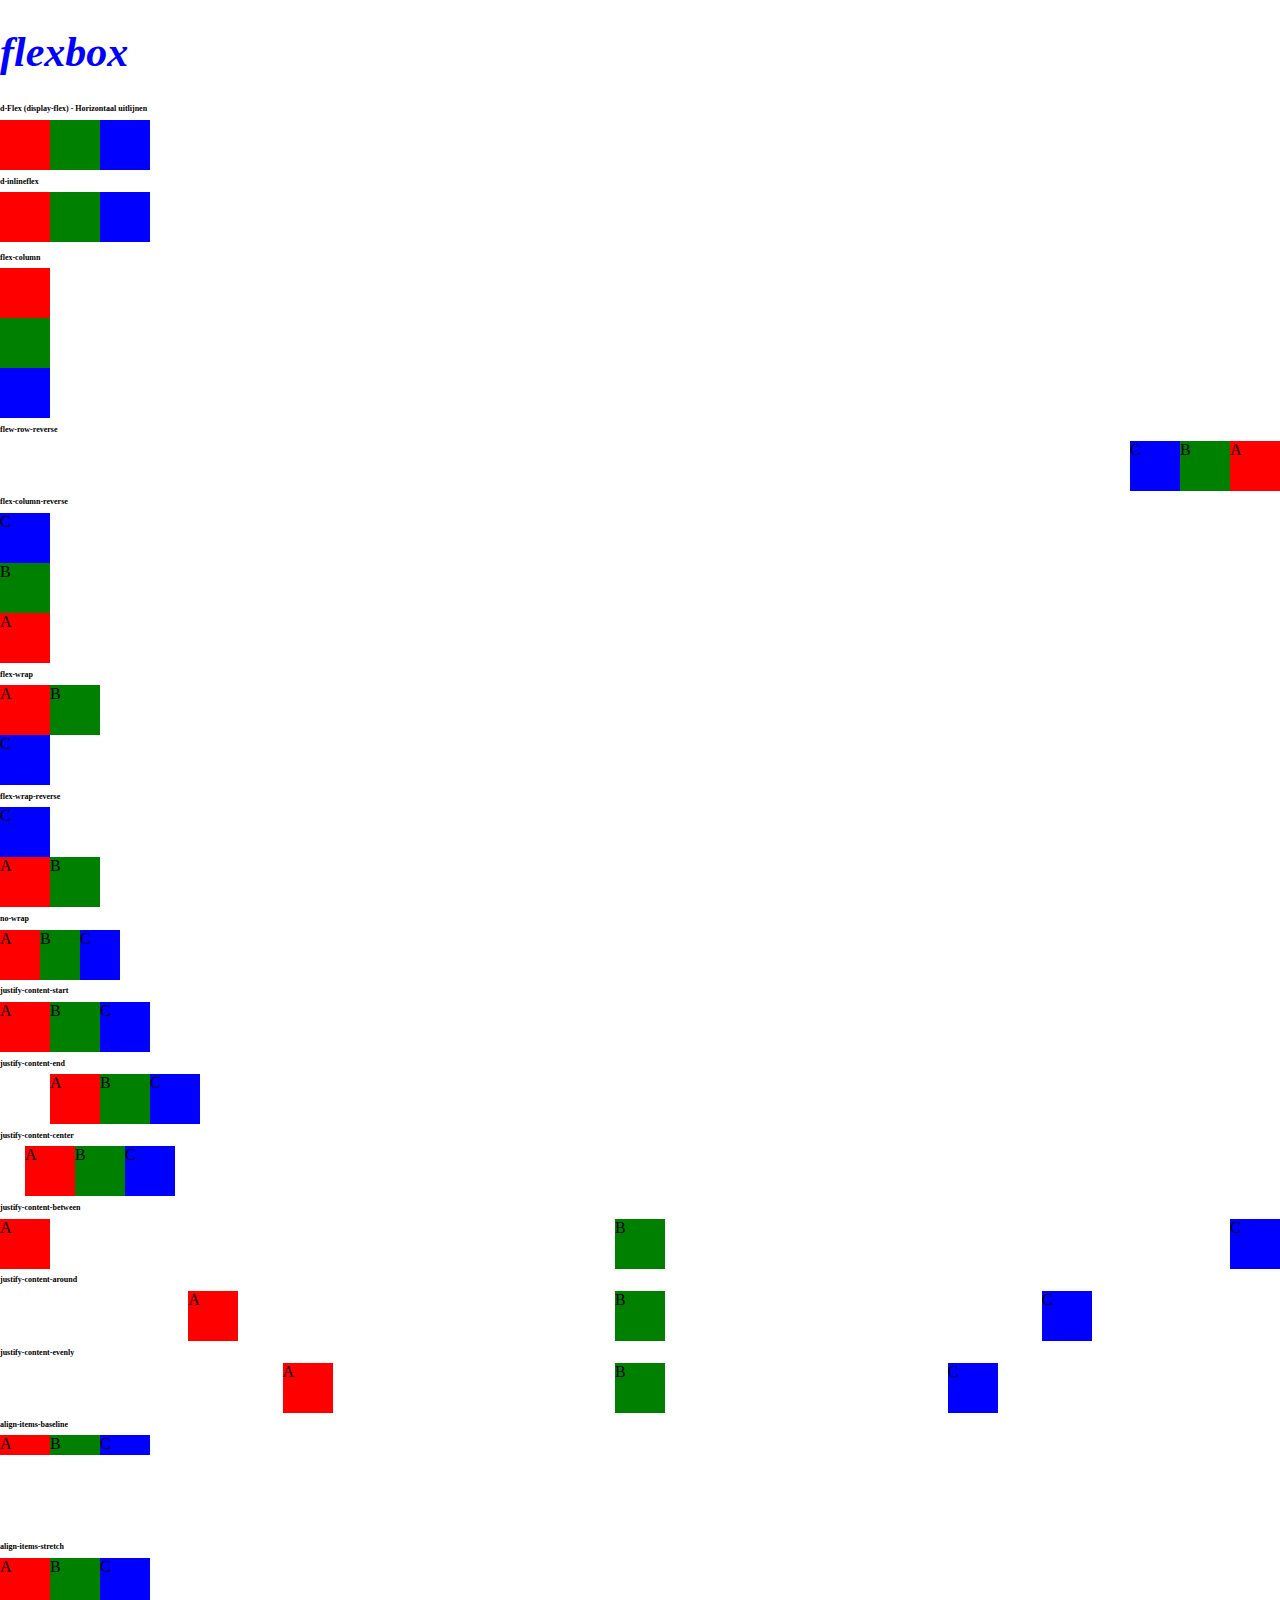
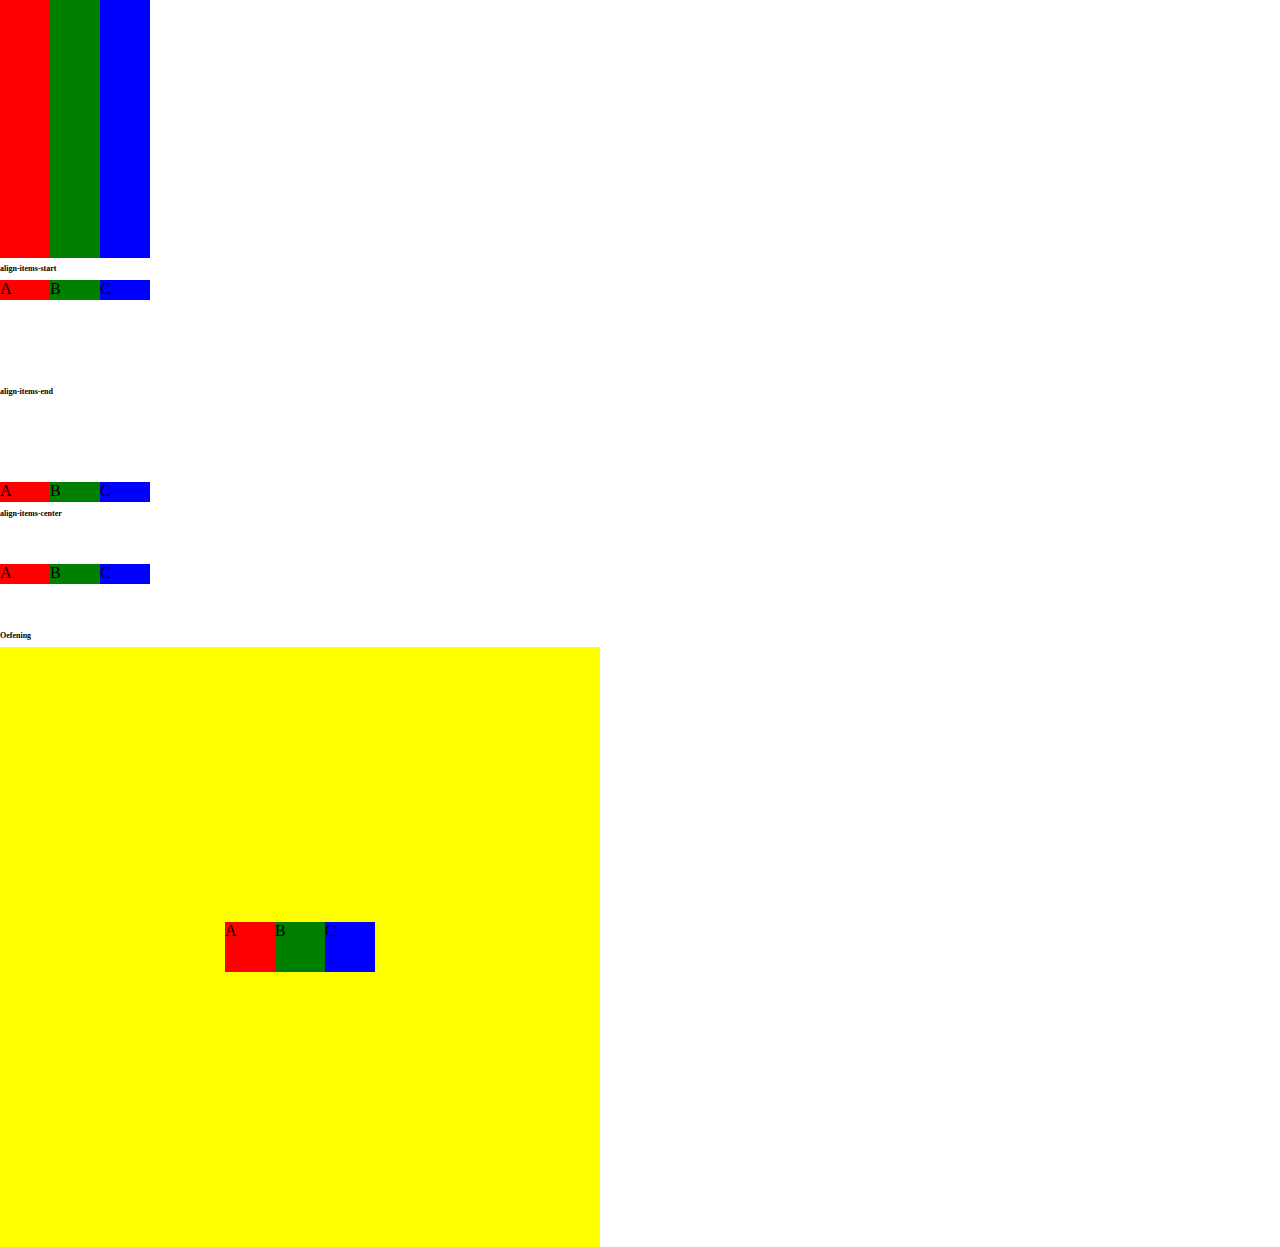
<file: Flexbox/index.html>
<!doctype html>
<html lang="en">
<head>
    <meta charset="UTF-8">
    <meta name="viewport"
          content="width=device-width, user-scalable=no, initial-scale=1.0, maximum-scale=1.0, minimum-scale=1.0">
    <meta http-equiv="X-UA-Compatible" content="ie=edge">
    <link rel="stylesheet" href="css/style.css">
    <title>flexbox</title>
</head>
<body>
    <main>
        <h1>flexbox</h1>
        <h2>d-Flex (display-flex) - Horizontaal uitlijnen</h2>
        <div class="d-flex">
            <div style="width: 50px;height: 50px;background:red;"></div>
            <div style="width: 50px;height: 50px;background:green;"></div>
            <div style="width: 50px;height: 50px;background:blue;"></div>
        </div>
        <h2>d-inlineflex</h2>
        <div class="d-inline-flex">
            <div style="width: 50px;height: 50px;background:red;"></div>
            <div style="width: 50px;height: 50px;background:green;"></div>
            <div style="width: 50px;height: 50px;background:blue;"></div>
        </div>
        <h2>flex-column</h2>
        <div class="d-flex flex-column">
            <div style="width: 50px;height: 50px;background:red;"></div>
            <div style="width: 50px;height: 50px;background:green;"></div>
            <div style="width: 50px;height: 50px;background:blue;"></div>
        </div>
        <h2>flew-row-reverse</h2>
        <div class="d-flex flex-row-reverse">
            <div style="width: 50px;height: 50px;background:red;">A</div>
            <div style="width: 50px;height: 50px;background:green;">B</div>
            <div style="width: 50px;height: 50px;background:blue;">C</div>
        </div>
        <h2>flex-column-reverse</h2>
        <div class="d-flex flex-column-reverse">
            <div style="width: 50px;height: 50px;background:red;">A</div>
            <div style="width: 50px;height: 50px;background:green;">B</div>
            <div style="width: 50px;height: 50px;background:blue;">C</div>
        </div>
        <h2>flex-wrap</h2>
        <div style="width: 120px;" class="d-flex flex-wrap">
            <div style="width: 50px;height: 50px;background:red;">A</div>
            <div style="width: 50px;height: 50px;background:green;">B</div>
            <div style="width: 50px;height: 50px;background:blue;">C</div>
        </div>
        <h2>flex-wrap-reverse</h2>
        <div style="width: 120px;" class="d-flex flex-wrap-reverse">
            <div style="width: 50px;height: 50px;background:red;">A</div>
            <div style="width: 50px;height: 50px;background:green;">B</div>
            <div style="width: 50px;height: 50px;background:blue;">C</div>
        </div>
        <h2>no-wrap</h2>
        <div style="width: 120px;" class="d-flex flex-nowrap">
            <div style="width: 50px;height: 50px;background:red;">A</div>
            <div style="width: 50px;height: 50px;background:green;">B</div>
            <div style="width: 50px;height: 50px;background:blue;">C</div>
        </div>
<!--        horizontaal (justify)-->
        <h2>justify-content-start</h2>
        <div style="width: 200px;" class="d-flex justify-content-start">
            <div style="width: 50px;height: 50px;background:red;">A</div>
            <div style="width: 50px;height: 50px;background:green;">B</div>
            <div style="width: 50px;height: 50px;background:blue;">C</div>
        </div>
        <h2>justify-content-end</h2>
        <div style="width: 200px;" class="d-flex justify-content-end">
            <div style="width: 50px;height: 50px;background:red;">A</div>
            <div style="width: 50px;height: 50px;background:green;">B</div>
            <div style="width: 50px;height: 50px;background:blue;">C</div>
        </div>
        <h2>justify-content-center</h2>
        <div style="width: 200px;" class="d-flex justify-content-center">
            <div style="width: 50px;height: 50px;background:red;">A</div>
            <div style="width: 50px;height: 50px;background:green;">B</div>
            <div style="width: 50px;height: 50px;background:blue;">C</div>
        </div>
        <h2>justify-content-between</h2>
        <div class="d-flex justify-content-between">
            <div style="width: 50px;height: 50px;background:red;">A</div>
            <div style="width: 50px;height: 50px;background:green;">B</div>
            <div style="width: 50px;height: 50px;background:blue;">C</div>
        </div>
        <h2>justify-content-around</h2>
        <div class="d-flex justify-content-around">
            <div style="width: 50px;height: 50px;background:red;">A</div>
            <div style="width: 50px;height: 50px;background:green;">B</div>
            <div style="width: 50px;height: 50px;background:blue;">C</div>
        </div>
        <h2>justify-content-evenly</h2>
        <div class="d-flex justify-content-evenly">
            <div style="width: 50px;height: 50px;background:red;">A</div>
            <div style="width: 50px;height: 50px;background:green;">B</div>
            <div style="width: 50px;height: 50px;background:blue;">C</div>
        </div>
<!--        verticaal (align)-->
        <h2>align-items-baseline</h2>
        <div class="d-flex align-items-baseline" style="height: 100px;">
            <div style="width: 50px;height: 20px;background:red;">A</div>
            <div style="width: 50px;height: 20px;background:green;">B</div>
            <div style="width: 50px;height: 20px;background:blue;">C</div>
        </div>
        <h2>align-items-stretch</h2>
        <div class="d-flex align-items-stretch" style="height: 300px;">
            <div style="width: 50px;background:red;">A</div>
            <div style="width: 50px;background:green;">B</div>
            <div style="width: 50px;background:blue;">C</div>
        </div>
        <h2>align-items-start</h2>
        <div class="d-flex align-items-start" style="height: 100px;">
            <div style="width: 50px;height: 20px;background:red;">A</div>
            <div style="width: 50px;height: 20px;background:green;">B</div>
            <div style="width: 50px;height: 20px;background:blue;">C</div>
        </div>
        <h2>align-items-end</h2>
        <div class="d-flex align-items-end" style="height: 100px;">
            <div style="width: 50px;height: 20px;background:red;">A</div>
            <div style="width: 50px;height: 20px;background:green;">B</div>
            <div style="width: 50px;height: 20px;background:blue;">C</div>
        </div>
        <h2>align-items-center</h2>
        <div class="d-flex align-items-center" style="height: 100px;">
            <div style="width: 50px;height: 20px;background:red;">A</div>
            <div style="width: 50px;height: 20px;background:green;">B</div>
            <div style="width: 50px;height: 20px;background:blue;">C</div>
        </div>
<!--        OEFENING-->
        <h2>Oefening</h2>
        <div class="d-flex justify-content-center align-items-center" style="width: 600px;height: 600px;background: yellow;">
            <div style="width: 50px;height: 50px;background:red;">A</div>
            <div style="width: 50px;height: 50px;background:green;">B</div>
            <div style="width: 50px;height: 50px;background:blue;">C</div>
        </div>
    </main>
</body>
</html>
</file>
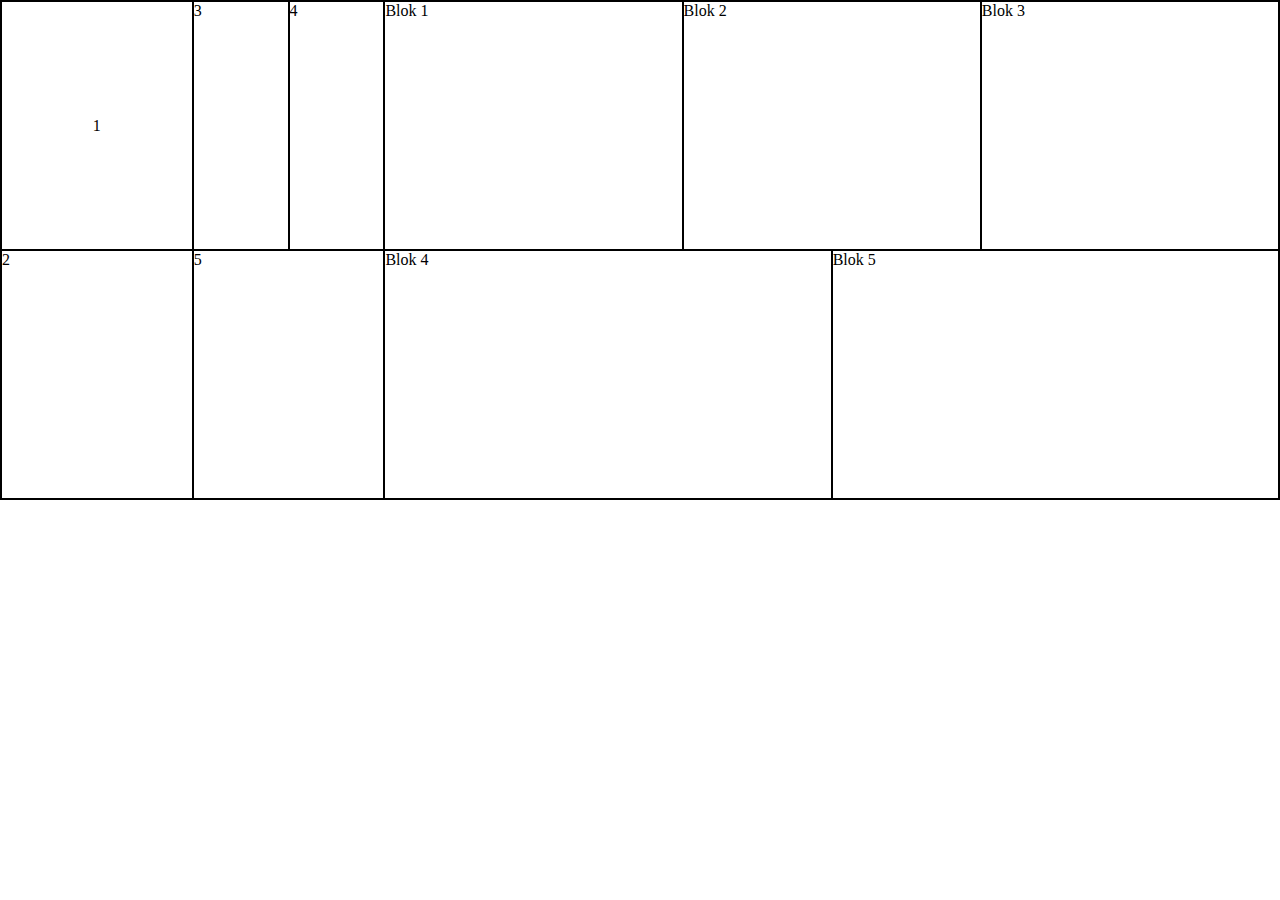
<file: Oefening 1/index.html>
<!doctype html>
<html lang="nl">
<head>
    <meta charset="UTF-8">
    <meta name="viewport"
          content="width=device-width, user-scalable=no, initial-scale=1.0, maximum-scale=1.0, minimum-scale=1.0">
    <meta http-equiv="X-UA-Compatible" content="ie=edge">
    <meta name="author" content="Kirano De Meester">
    <meta name="keywords" content="Oefening_1">
    <meta name="description" content="Oefening_1 uit paint">
    <link rel="stylesheet" href="css/style.css">
    <title>Oefening_1</title>
</head>
<body>
    <main>
        <section class="d-flex" style="border:1px solid black; height: 500px; width: 100%">
            <section class="d-flex" style="width: 30%">
                <div class="d-flex flex-column" style="width: 50%">
                    <div class="flex-grow-1 d-flex justify-content-center align-items-center" style="border:1px solid black;">1</div>
                    <div class="flex-grow-1" style="border:1px solid black;">2</div>
                </div>
                <div class="d-flex flex-column" style="width: 50%">
                    <div class="d-flex flex-grow-1">
                        <div class="flex-grow-1" style="border:1px solid black">3</div>
                        <div class="flex-grow-1" style="border:1px solid black">4</div>
                    </div>
                    <div class="d-flex flex-grow-1">
                        <div class="flex-grow-1" style="border:1px solid black">5</div>
                    </div>
                </div>
            </section>
            <section class="d-flex flex-column" style="width:70%;">

                <!-- Rij met 3 kolommen -->
                <div class="d-flex flex-grow-1">
                    <div class="flex-grow-1" style="border:1px solid #000">Blok 1</div>
                    <div class="flex-grow-1" style="border:1px solid #000;">Blok 2</div>
                    <div class="flex-grow-1" style="border:1px solid #000;">Blok 3</div>
                </div>

                <!-- Rij met 2 kolommen -->
                <div class="d-flex flex-grow-1">
                    <div class="flex-grow-1" style="border:1px solid #000;">Blok 4</div>
                    <div class="flex-grow-1" style="border:1px solid #000;">Blok 5</div>
                </div>
            </section>
        </section>
    </main>
</body>
</html>
</file>
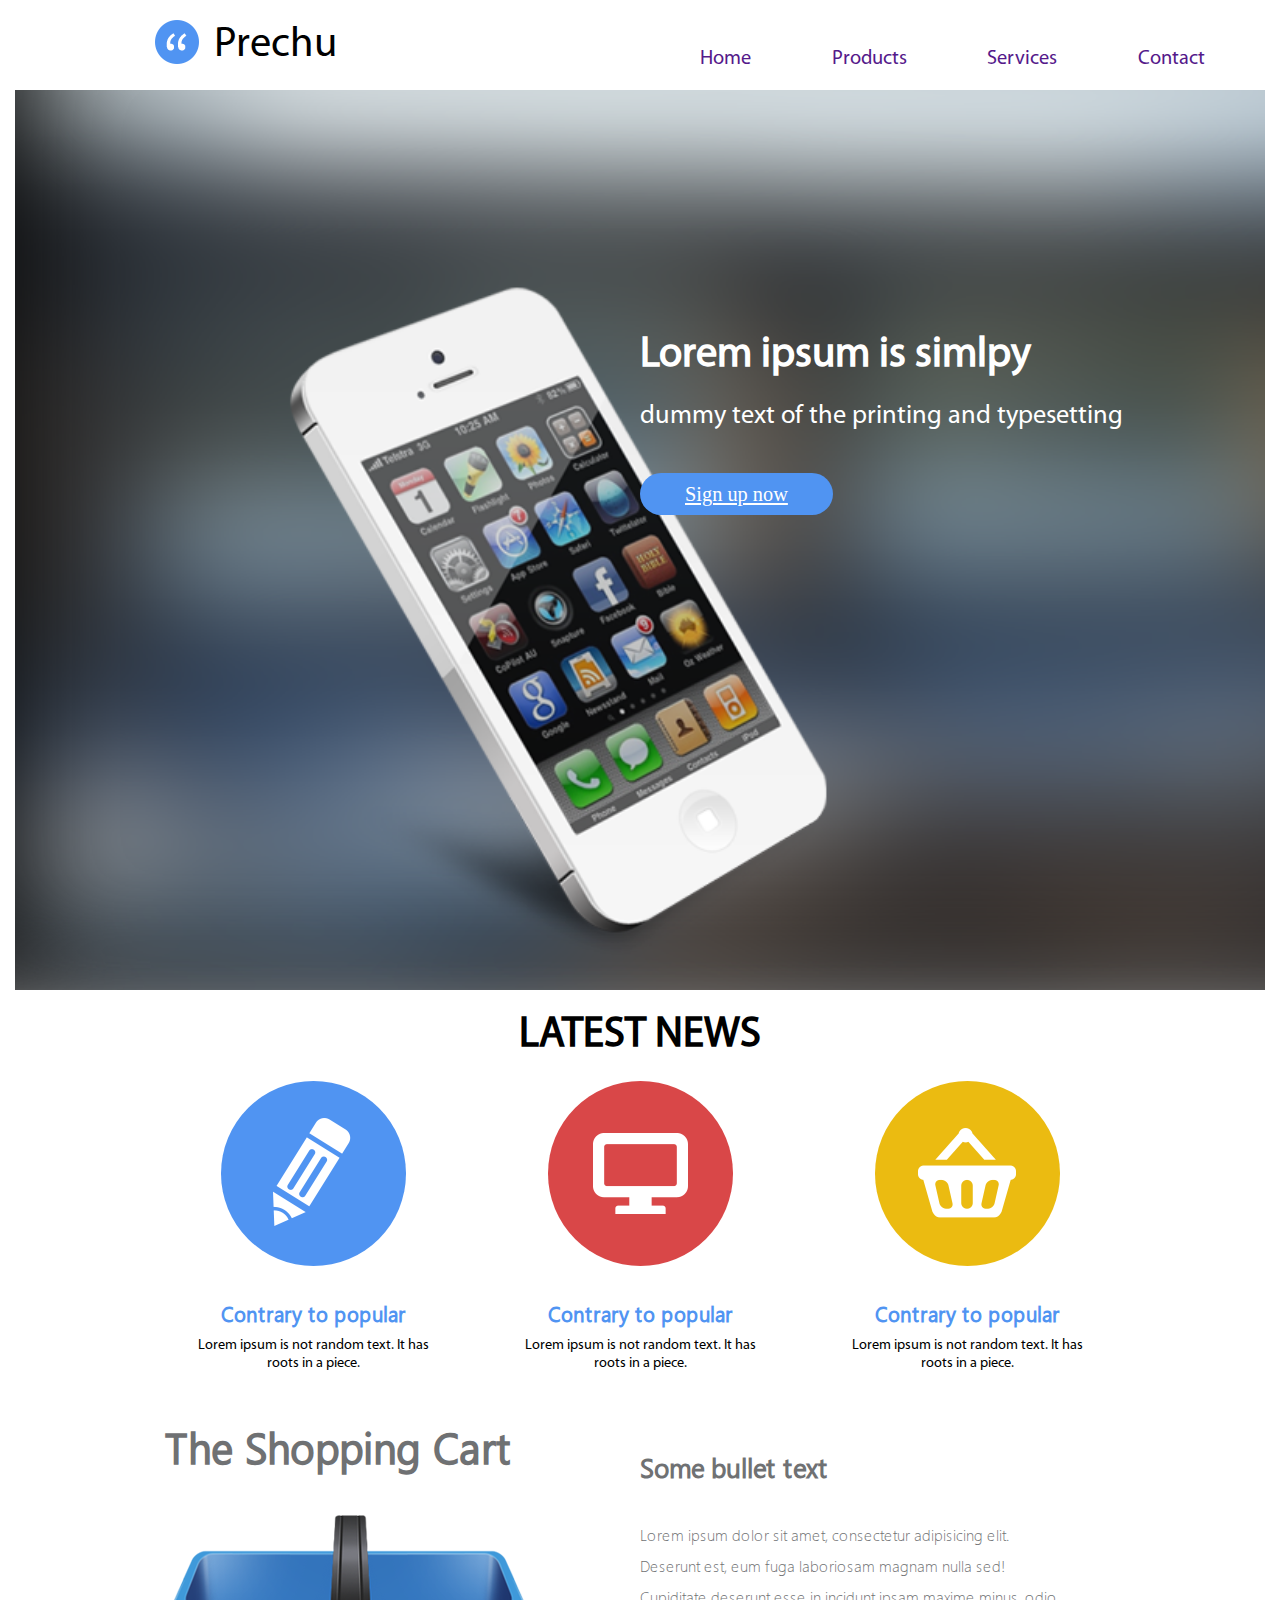
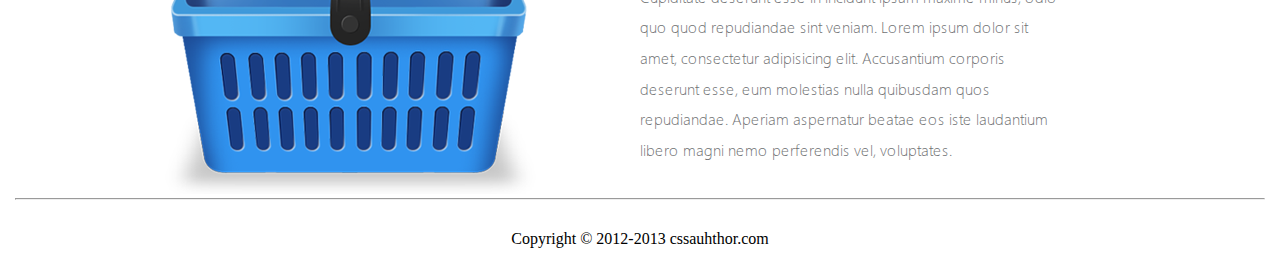
<file: Preshu/index.html>
<!doctype html>
<html lang="nl">
<head>
    <meta charset="UTF-8">
    <meta content="width=device-width, user-scalable=no, initial-scale=1.0, maximum-scale=1.0, minimum-scale=1.0"
          name="viewport">
    <meta content="ie=edge" http-equiv="X-UA-Compatible">
    <meta content="Tom Vanhoutte" name="author">
    <title>Prechu</title>
    <link href="https://unpkg.com/aos@2.3.1/dist/aos.css" rel="stylesheet">
    <link href="css/style.css" rel="stylesheet">

</head>
<body>
<header class="d-flex">
    <div class="d-flex w-50" id="brand">
        <img alt="logo prechu" src="images/logo.png"
             style="width:44px; height:44px;margin-left:140px;margin-right:15px;">
        <p class="f-mp fs-1">Prechu</p>
    </div>
    <nav class="w-50 d-flex align-items-end">
        <ul class="d-flex justify-content-evenly w-100 f-mp fs-2 list-style-none">
            <li><a class="text-decoration-none" href="" target="_blank">Home</a></li>
            <li><a class="text-decoration-none" href="" target="_blank">Products</a></li>
            <li><a class="text-decoration-none" href="" target="_blank">Services</a></li>
            <li><a class="text-decoration-none" href="" target="_blank">Contact</a></li>
        </ul>
    </nav>
</header>
<main>
    <section id="hero" class="w-100 d-flex justify-content-end">
        <div class="w-50" style="padding-bottom: 240px;padding-top: 240px">
            <h1 class="fs-1 f-mp cwhite fs-1">Lorem ipsum is simlpy</h1>
            <p class="f-mp fs-3 cwhite fs-4" style="padding-top: 20px;padding-bottom: 50px">dummy text of the printing and typesetting</p>
            <a href="" target="_blank" class="bgblue cwhite fs-2" style="padding: 10px 45px; border-radius: 24px">Sign up now</a>
        </div>
    </section>
    <section class="d-flex flex-column" id="latestnews" style="margin-top:10px; margin-bottom:45px;">
        <h2 class="f-mp fs-1 text-center" style="margin:10px 0px;">LATEST NEWS</h2>
        <div class="d-flex justify-content-center" style="margin-top:10px;">
            <article class="text-center">
                <img alt="potlood" class="bgblue" src="images/pencil.png" style="border-radius:50%;">
                <h3 class="fs-2 f-sw cblue" style="padding-top:30px;padding-bottom:10px;">Contrary to popular</h3>
                <p class="fs-3 f-mp w-75 mx-auto">Lorem ipsum is not random text. It has roots in a piece.</p>
            </article>
            <article class="text-center">
                <img alt="pc" src="images/pc.png" style="background:#d94748;border-radius:50%;">
                <h3 class="fs-2 f-sw cblue" style="padding-top:30px;padding-bottom:10px;">Contrary to popular</h3>
                <p class="fs-3 f-mp w-75 mx-auto">Lorem ipsum is not random text. It has roots in a piece.</p>
            </article>
            <article class="text-center">
                <img alt="winkelmandje" src="images/basket.png" style="background:#ebbb11;border-radius:50%;">
                <h3 class="fs-2 f-sw cblue" style="padding-top:30px;padding-bottom:10px;">Contrary to popular</h3>
                <p class="fs-3 f-mp w-75 mx-auto">Lorem ipsum is not random text. It has roots in a piece.</p>
            </article>
        </div>


    </section>
    <section id="shopinfo">

        <article class="d-flex justify-content-center">
            <div class="w-50" style="padding-left: 150px">
                <h2 class="text-left f-sw fs-1 cgrey" style="padding-bottom: 20px">The Shopping Cart</h2>
                <img src="images/bigbasket.png" alt="grote winkelmand" style="margin-top: 20px">
            </div>
            <div class="w-50 d-flex flex-column justify-content-center" style="padding-right: 150px">
                <h3 class="fs-4 f-sw cgrey" style="padding-bottom: 17.50px;">Some bullet text</h3>
                <p class="fs-5 f-wsl cgrey" style="padding-top: 17.50px;padding-right: 50px;line-height: 2">Lorem ipsum dolor sit amet, consectetur adipisicing
                    elit. Deserunt est, eum fuga
                    laboriosam magnam nulla sed!
                    Cupiditate deserunt esse in incidunt ipsam maxime minus, odio quo quod repudiandae sint veniam.
                    Lorem ipsum dolor sit amet, consectetur adipisicing elit. Accusantium corporis deserunt esse,
                    eum molestias nulla quibusdam quos repudiandae.
                    Aperiam aspernatur beatae eos iste laudantium libero magni nemo perferendis vel, voluptates.</p>
            </div>
        </article>
    </section>
</main>

<footer>
    <hr>
    <p class="text-center" style="padding-top: 30px; padding-bottom: 30px">Copyright © 2012-2013 cssauhthor.com</p>
</footer>
<script src="https://unpkg.com/aos@2.3.1/dist/aos.js"></script>
<script>
    AOS.init();
</script>
</body>
</html>
</file>
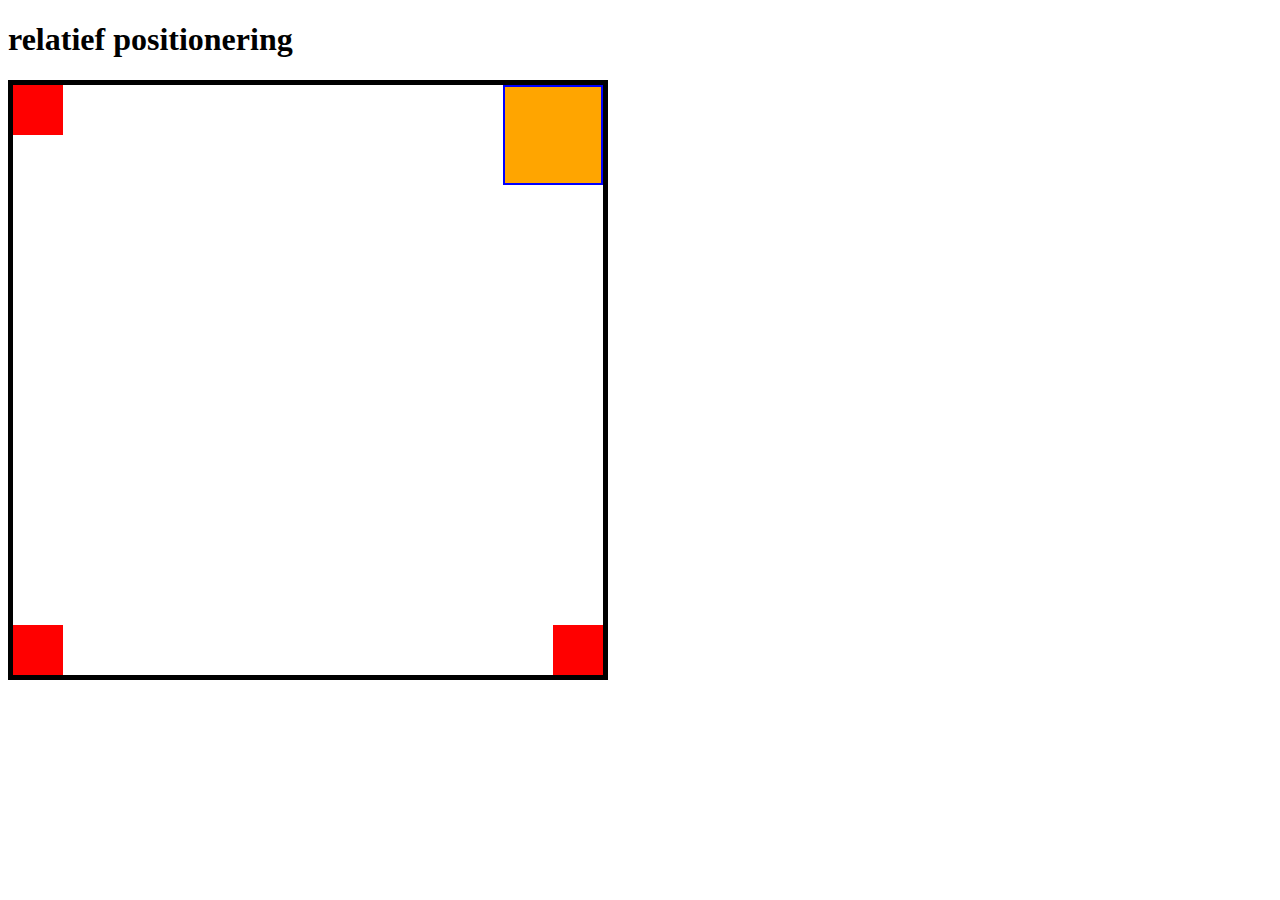
<file: RelatifPositioning/index.html>
<!doctype html>
<html lang="en">
<head>
    <meta charset="UTF-8">
    <meta name="viewport"
          content="width=device-width, user-scalable=no, initial-scale=1.0, maximum-scale=1.0, minimum-scale=1.0">
    <meta http-equiv="X-UA-Compatible" content="ie=edge">
<!--    author, description positoning-->
    <title>Document</title>
    <link rel="stylesheet" href="CSS/style.css">
</head>
<body>
    <main>
        <h1>relatief positionering</h1>
        <div id="kader">
            <div id="blok1" class="blok"></div>
            <div id="blok2" class="blok"></div>
            <div id="blok3" class="blok"></div>
            <div id="blok4" class="blok"></div>
        </div>
    </main>
</body>
</html>
</file>
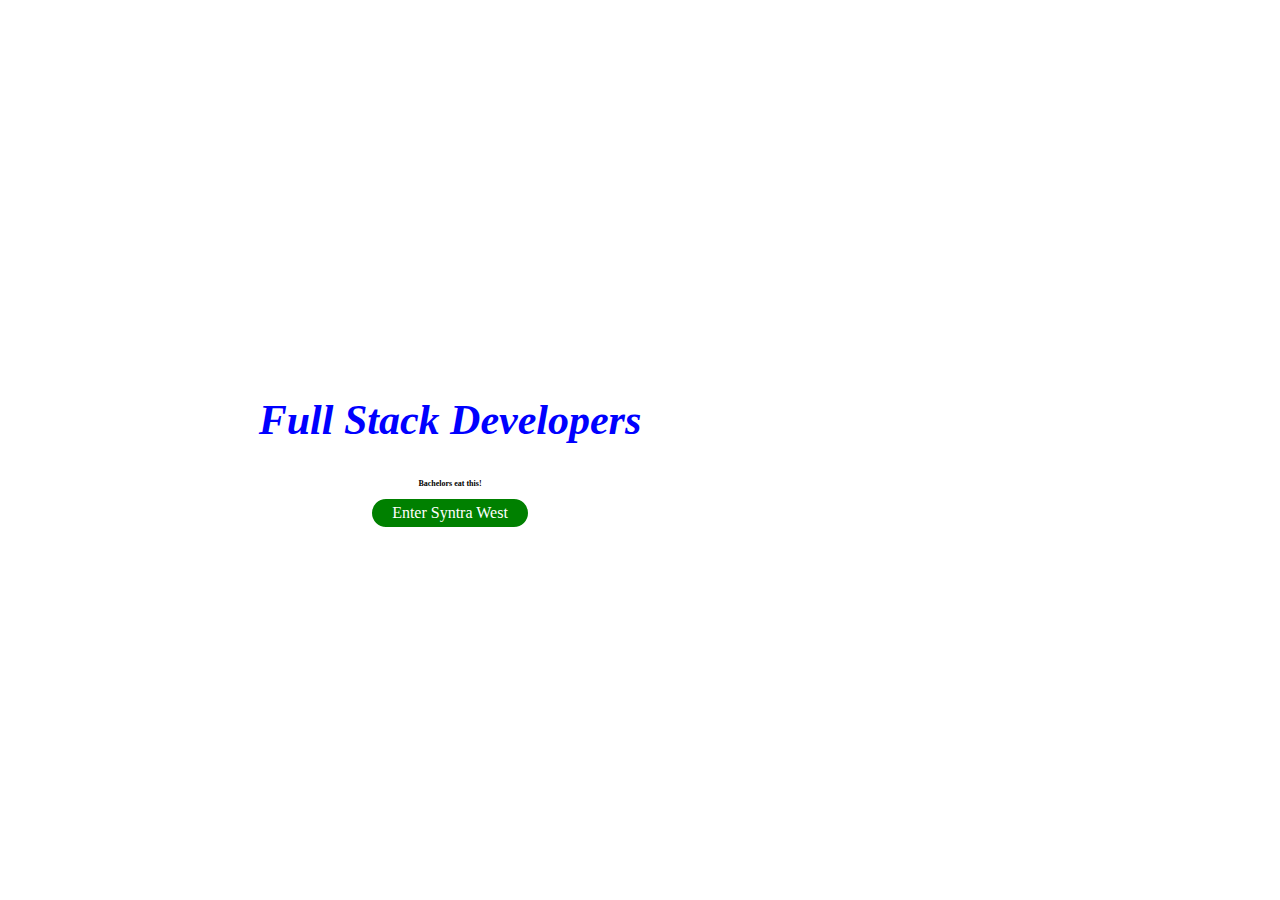
<file: Absolute middel.html>
<!doctype html>
<html lang="en">
<head>
    <meta charset="UTF-8">
    <meta name="viewport"
          content="width=device-width, user-scalable=no, initial-scale=1.0, maximum-scale=1.0, minimum-scale=1.0">
    <meta http-equiv="X-UA-Compatible" content="ie=edge">
    <link rel="stylesheet" href="/Flexbox/css/style.css">
    <title>flexbox</title>
</head>
<body>
<main>
    <!--        OEFENING-->
    <div id="hero" class="d-flex flex-column justify-content-center align-items-center">
        <h1>Full Stack Developers</h1>
        <h2>Bachelors eat this!</h2>
        <a href="https://syntrawest.be" target="_blank">Enter Syntra West</a>
    </div>
</main>
</body>
</html>
</file>
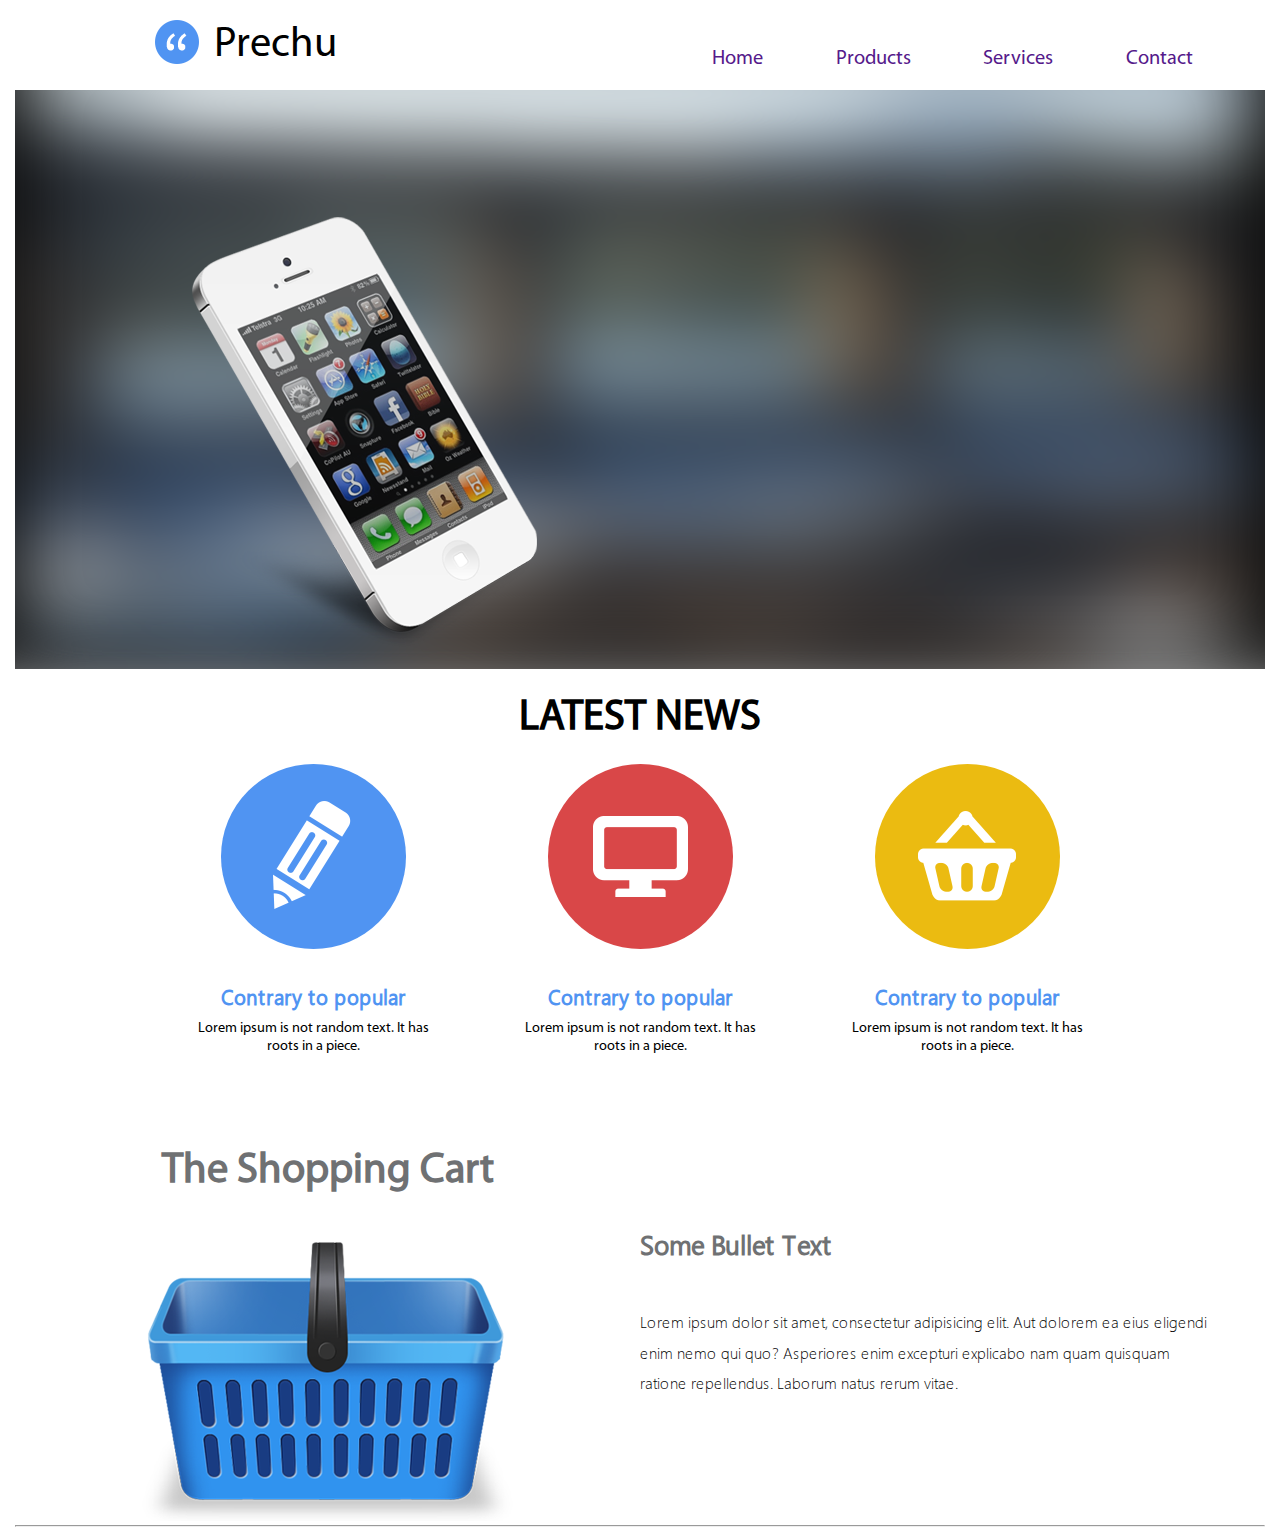
<file: Preshu/index2.html>
<!doctype html>
<html lang="nl">
<head>
    <meta charset="UTF-8">
    <meta content="width=device-width, user-scalable=no, initial-scale=1.0, maximum-scale=1.0, minimum-scale=1.0"
          name="viewport">
    <meta content="ie=edge" http-equiv="X-UA-Compatible">
    <meta content="Tom Vanhoutte" name="author">
    <title>Prechu</title>
    <link href="css/style2.css" rel="stylesheet">

</head>
<body>
<header class="d-flex">
    <div class="d-flex w-50" id="brand">
        <img alt="logo prechu" src="images/logo.png"
             style="width:44px; height:44px;margin-left:140px;margin-right:15px;">
        <p class="f-mp fs-1">Prechu</p>
    </div>
    <nav class="w-50 d-flex align-items-end">
        <ul class="d-flex justify-content-evenly w-100 f-mp fs-2 list-style-none">
            <li><a class="text-decoration-none" href="">Home</a></li>
            <li><a class="text-decoration-none" href="">Products</a></li>
            <li><a class="text-decoration-none" href="">Services</a></li>
            <li><a class="text-decoration-none" href="">Contact</a></li>
        </ul>
    </nav>
</header>
<main>
    <section id="hero">
        <img class="" src="images/background_slider.png" alt="">
    </section>
    <section class="d-flex flex-column" id="latestnews" style="margin-top:10px; margin-bottom:45px;">
        <h2 class="f-mp fs-1 text-center" style="margin:10px 0px;">LATEST NEWS</h2>
        <div class="d-flex justify-content-center" style="margin-top:10px;">
            <article class="text-center">
                <img class="bgblue bounce-in-top" alt="potlood" src="images/pencil.png" style="border-radius:50%;">
                <h3 class="fs-2 f-sw cblue" style="padding-top:30px;padding-bottom:10px;">Contrary to popular</h3>
                <p class="fs-3 f-mp w-75 mx-auto">Lorem ipsum is not random text. It has roots in a piece.</p>
            </article>
            <article class="text-center">
                <img class="heartbeat" alt="pc" src="images/pc.png" style="background:#d94748;border-radius:50%;">
                <h3 class="fs-2 f-sw cblue" style="padding-top:30px;padding-bottom:10px;">Contrary to popular</h3>
                <p class="fs-3 f-mp w-75 mx-auto">Lorem ipsum is not random text. It has roots in a piece.</p>
            </article>
            <article class="text-center">
                <img alt="winkelmandje" src="images/basket.png" style="background:#ebbb11;border-radius:50%;">
                <h3 class="fs-2 f-sw cblue" style="padding-top:30px;padding-bottom:10px;">Contrary to popular</h3>
                <p class="fs-3 f-mp w-75 mx-auto">Lorem ipsum is not random text. It has roots in a piece.</p>
            </article>
        </div>


    </section>
    <section id="shopinfo">
        <article class="d-flex">
            <div class="w-50 text-center">
                <h2 class="f-mp fs-1 text-center cgrey" style="padding-top:45px;padding-bottom:45px;">The Shopping Cart</h2>
                <img src="images/bigbasket.png" alt="grote winkelmand">
            </div>
            <div class="w-50 d-flex justify-content-center flex-column">
                <h3 class="fs-4 f-sw cgrey" style="padding-bottom:45px;">Some Bullet Text</h3>
                <p class="fs-5 f-swl" style="padding-right:50px;line-height:2">Lorem ipsum dolor sit amet, consectetur adipisicing elit. Aut dolorem ea eius eligendi enim nemo qui quo?
                    Asperiores enim excepturi explicabo nam quam quisquam ratione repellendus. Laborum natus rerum vitae.</p>
            </div>
        </article>
    </section>
</main>

<footer>
    <hr>
</footer>
</body>
</html>
</file>
<file: Flexbox/css/style.css>
/* Display Flex */
.d-flex {
    display: flex;
}

.d-inline-flex {
    display: inline-flex;
}

/* Flex Direction */
.flex-row {
    flex-direction: row;
}

.flex-row-reverse {
    flex-direction: row-reverse;
}

.flex-column {
    flex-direction: column;
}

.flex-column-reverse {
    flex-direction: column-reverse;
}

/* Flex Wrap */
.flex-wrap {
    flex-wrap: wrap;
}

.flex-nowrap {
    flex-wrap: nowrap;
}

.flex-wrap-reverse {
    flex-wrap: wrap-reverse;
}

/* Justify Content */
.justify-content-start {
    justify-content: flex-start;
}

.justify-content-end {
    justify-content: flex-end;
}

.justify-content-center {
    justify-content: center;
}

.justify-content-between {
    justify-content: space-between;
}

.justify-content-around {
    justify-content: space-around;
}

.justify-content-evenly {
    justify-content: space-evenly;
}

/* Align Items */
.align-items-start {
    align-items: flex-start;
}

.align-items-end {
    align-items: flex-end;
}

.align-items-center {
    align-items: center;
}

.align-items-baseline {
    align-items: baseline;
}

.align-items-stretch {
    align-items: stretch;
}

/* Align Content */
.align-content-start {
    align-content: flex-start;
}

.align-content-end {
    align-content: flex-end;
}

.align-content-center {
    align-content: center;
}

.align-content-between {
    align-content: space-between;
}

.align-content-around {
    align-content: space-around;
}

.align-content-stretch {
    align-content: stretch;
}

/* Align Self */
.align-self-auto {
    align-self: auto;
}

.align-self-start {
    align-self: flex-start;
}

.align-self-end {
    align-self: flex-end;
}

.align-self-center {
    align-self: center;
}

.align-self-baseline {
    align-self: baseline;
}

.align-self-stretch {
    align-self: stretch;
}

/* Order */
.order-first {
    order: -1;
}

.order-last {
    order: 13;
}

.order-0 {
    order: 0;
}

.order-1 {
    order: 1;
}

.order-2 {
    order: 2;
}

.order-3 {
    order: 3;
}

.order-4 {
    order: 4;
}

.order-5 {
    order: 5;
}

.order-6 {
    order: 6;
}

.order-7 {
    order: 7;
}

.order-8 {
    order: 8;
}

.order-9 {
    order: 9;
}

.order-10 {
    order: 10;
}

.order-11 {
    order: 11;
}

.order-12 {
    order: 12;
}

/* Grow and Shrink */
.flex-grow-0 {
    flex-grow: 0;
}

.flex-grow-1 {
    flex-grow: 1;
}

.flex-shrink-0 {
    flex-shrink: 0;
}

.flex-shrink-1 {
    flex-shrink: 1;
}
body{
    margin: 0;
}
/*eigen CSS*/
#hero{
    width: 100vh;
    height: 100vh;
}
h1{
    font-size: 42px;
    font-style: italic;;
    color: blue;
    font-weight: 900;
}
h2{
    font-size: 8px;
}
a{
    background: green;
    border: 5px solid #fff;
    border-radius: 24px;
    text-align: center;
    padding: 5px 20px;
    color: white;
    text-decoration: none;
    cursor:crosshair;
}
</file>
<file: Oefening 1/css/style.css>
*{box-sizing:border-box;margin:0px;padding:0px;}



/* Display Flex */
.d-flex {
    display: flex;
}

.d-inline-flex {
    display: inline-flex;
}

/* Flex Direction */
.flex-row {
    flex-direction: row;
}

.flex-row-reverse {
    flex-direction: row-reverse;
}

.flex-column {
    flex-direction: column;
}

.flex-column-reverse {
    flex-direction: column-reverse;
}

/* Flex Wrap */
.flex-wrap {
    flex-wrap: wrap;
}

.flex-nowrap {
    flex-wrap: nowrap;
}

.flex-wrap-reverse {
    flex-wrap: wrap-reverse;
}

/* Justify Content */
.justify-content-start {
    justify-content: flex-start;
}

.justify-content-end {
    justify-content: flex-end;
}

.justify-content-center {
    justify-content: center;
}

.justify-content-between {
    justify-content: space-between;
}

.justify-content-around {
    justify-content: space-around;
}

.justify-content-evenly {
    justify-content: space-evenly;
}

/* Align Items */
.align-items-start {
    align-items: flex-start;
}

.align-items-end {
    align-items: flex-end;
}

.align-items-center {
    align-items: center;
}

.align-items-baseline {
    align-items: baseline;
}

.align-items-stretch {
    align-items: stretch;
}

/* Align Content */
.align-content-start {
    align-content: flex-start;
}

.align-content-end {
    align-content: flex-end;
}

.align-content-center {
    align-content: center;
}

.align-content-between {
    align-content: space-between;
}

.align-content-around {
    align-content: space-around;
}

.align-content-stretch {
    align-content: stretch;
}

/* Align Self */
.align-self-auto {
    align-self: auto;
}

.align-self-start {
    align-self: flex-start;
}

.align-self-end {
    align-self: flex-end;
}

.align-self-center {
    align-self: center;
}

.align-self-baseline {
    align-self: baseline;
}

.align-self-stretch {
    align-self: stretch;
}

/* Order */
.order-first {
    order: -1;
}

.order-last {
    order: 13;
}

.order-0 {
    order: 0;
}

.order-1 {
    order: 1;
}

.order-2 {
    order: 2;
}

.order-3 {
    order: 3;
}

.order-4 {
    order: 4;
}

.order-5 {
    order: 5;
}

.order-6 {
    order: 6;
}

.order-7 {
    order: 7;
}

.order-8 {
    order: 8;
}

.order-9 {
    order: 9;
}

.order-10 {
    order: 10;
}

.order-11 {
    order: 11;
}

.order-12 {
    order: 12;
}

/* Grow and Shrink */
.flex-grow-0 {
    flex-grow: 0;
}

.flex-grow-1 {
    flex-grow: 1;
}

.flex-shrink-0 {
    flex-shrink: 0;
}

.flex-shrink-1 {
    flex-shrink: 1;
}
body{
    margin: 0;
}
</file>
<file: Preshu/css/style.css>
*{
    box-sizing: border-box;
    margin:0px;
    padding:0px;
}
/*FLEXBOX CLASSES*/
/* Display Flex */
.d-flex {
    display: flex;
}

.d-inline-flex {
    display: inline-flex;
}

/* Flex Direction */
.flex-row {
    flex-direction: row;
}

.flex-row-reverse {
    flex-direction: row-reverse;
}

.flex-column {
    flex-direction: column;
}

.flex-column-reverse {
    flex-direction: column-reverse;
}

/* Flex Wrap */
.flex-wrap {
    flex-wrap: wrap;
}

.flex-nowrap {
    flex-wrap: nowrap;
}

.flex-wrap-reverse {
    flex-wrap: wrap-reverse;
}

/* Justify Content (horizontaal)*/
.justify-content-start {
    justify-content: flex-start;
}

.justify-content-end {
    justify-content: flex-end;
}

.justify-content-center {
    justify-content: center;
}

.justify-content-between {
    justify-content: space-between;
}

.justify-content-around {
    justify-content: space-around;
}

.justify-content-evenly {
    justify-content: space-evenly;
}

/* Align Items (verticaal) */
.align-items-start {
    align-items: flex-start;
}

.align-items-end {
    align-items: flex-end;
}

.align-items-center {
    align-items: center;
}

.align-items-baseline {
    align-items: baseline;
}

.align-items-stretch {
    align-items: stretch;
}

/* Align Content */
.align-content-start {
    align-content: flex-start;
}

.align-content-end {
    align-content: flex-end;
}

.align-content-center {
    align-content: center;
}

.align-content-between {
    align-content: space-between;
}

.align-content-around {
    align-content: space-around;
}

.align-content-stretch {
    align-content: stretch;
}

/* Align Self */
.align-self-auto {
    align-self: auto;
}

.align-self-start {
    align-self: flex-start;
}

.align-self-end {
    align-self: flex-end;
}

.align-self-center {
    align-self: center;
}

.align-self-baseline {
    align-self: baseline;
}

.align-self-stretch {
    align-self: stretch;
}

/* Order */
.order-first {
    order: -1;
}

.order-last {
    order: 13;
}

.order-0 {
    order: 0;
}

.order-1 {
    order: 1;
}

.order-2 {
    order: 2;
}

.order-3 {
    order: 3;
}

.order-4 {
    order: 4;
}

.order-5 {
    order: 5;
}

.order-6 {
    order: 6;
}

.order-7 {
    order: 7;
}

.order-8 {
    order: 8;
}

.order-9 {
    order: 9;
}

.order-10 {
    order: 10;
}

.order-11 {
    order: 11;
}

.order-12 {
    order: 12;
}

/* Grow and Shrink */
.flex-grow-0 {
    flex-grow: 0;
}

.flex-grow-1 {
    flex-grow: 1;
}

.flex-shrink-0 {
    flex-shrink: 0;
}

.flex-shrink-1 {
    flex-shrink: 1;
}

/*EIGEN CSS*/
/*fonts*/
@font-face {
    font-family: myriadpro;
    src: url('../webfonts/MYRIADPRO-REGULAR.woff');
}
.f-mp{
    font-family:myriadpro;
}
.fs-1{
    font-size:42.35px;
}

@font-face {
    font-family: segoewplight;
    src: url('../webfonts/segoe-wp-light.ttf');
}
.f-wsl{
    font-family:segoewplight;
}
@font-face {
    font-family: segoewpn;
    src: url('../webfonts/SegoeWPN.woff');
}
.f-sw{
    font-family:segoewpn;
}
.fs-2{

    font-size:20.35px;
}
.fs-3{
    font-size:14.35px;
}
.fs-4{
    font-size:26.35px;
}
.fs-5{
    font-size:15.35px;
}
/*width*/
.w-100{
    width:100%
}
.w-75{
    width:75%;
}
.w-50{
    width:50%;
}
/*text*/
.text-center{
    text-align:center;
}
.text-left{
    text-align: left;
}
.text-decoration-none{
    text-decoration: none;
}
.list-style-none{
    list-style: none;
}
/*colors*/
.bgblue{
    background: #5094f2;
}
.cblue{
    color:#5094f2;
}
.cgrey{
    color:#6f7173;
}
.cwhite{
    color:white;
}

/*margin en paddings*/
.mx-auto{
    margin:0 auto;
}
/*pagina*/
body{
    width:1250px;
    margin:0 auto;
}
/*header*/
header{
    padding-top:19.5px;
    padding-bottom:19.5px;
}

nav ul li{

}

nav ul li:hover{

}

nav ul li a{
    border:5px solid transparent;
    padding-bottom:14px;
    padding-top: 5px;
    padding-right: 15px;
    padding-left: 15px;
}

nav ul li a:hover{
    border:5px solid blue;
    color:white;
    background: blue;
    border-radius: 1px;
    padding-bottom:12px;
    padding-top: 5px;
    padding-right: 15px;
    padding-left: 15px;
}

#hero{
    background: url('../images/background_slider.png') no-repeat;
    background-size: cover;
    height: 100vh;
}




/*ANIMATION*/
.bounce-in-top {
    -webkit-animation: bounce-in-top 1.1s both;
    animation: bounce-in-top 1.1s both;
}
@-webkit-keyframes bounce-in-top {
    0% {
        -webkit-transform: translateY(-500px);
        transform: translateY(-500px);
        -webkit-animation-timing-function: ease-in;
        animation-timing-function: ease-in;
        opacity: 0;
    }
    38% {
        -webkit-transform: translateY(0);
        transform: translateY(0);
        -webkit-animation-timing-function: ease-out;
        animation-timing-function: ease-out;
        opacity: 1;
    }
    55% {
        -webkit-transform: translateY(-65px);
        transform: translateY(-65px);
        -webkit-animation-timing-function: ease-in;
        animation-timing-function: ease-in;
    }
    72% {
        -webkit-transform: translateY(0);
        transform: translateY(0);
        -webkit-animation-timing-function: ease-out;
        animation-timing-function: ease-out;
    }
    81% {
        -webkit-transform: translateY(-28px);
        transform: translateY(-28px);
        -webkit-animation-timing-function: ease-in;
        animation-timing-function: ease-in;
    }
    90% {
        -webkit-transform: translateY(0);
        transform: translateY(0);
        -webkit-animation-timing-function: ease-out;
        animation-timing-function: ease-out;
    }
    95% {
        -webkit-transform: translateY(-8px);
        transform: translateY(-8px);
        -webkit-animation-timing-function: ease-in;
        animation-timing-function: ease-in;
    }
    100% {
        -webkit-transform: translateY(0);
        transform: translateY(0);
        -webkit-animation-timing-function: ease-out;
        animation-timing-function: ease-out;
    }
}
@keyframes bounce-in-top {
    0% {
        -webkit-transform: translateY(-500px);
        transform: translateY(-500px);
        -webkit-animation-timing-function: ease-in;
        animation-timing-function: ease-in;
        opacity: 0;
    }
    38% {
        -webkit-transform: translateY(0);
        transform: translateY(0);
        -webkit-animation-timing-function: ease-out;
        animation-timing-function: ease-out;
        opacity: 1;
    }
    55% {
        -webkit-transform: translateY(-65px);
        transform: translateY(-65px);
        -webkit-animation-timing-function: ease-in;
        animation-timing-function: ease-in;
    }
    72% {
        -webkit-transform: translateY(0);
        transform: translateY(0);
        -webkit-animation-timing-function: ease-out;
        animation-timing-function: ease-out;
    }
    81% {
        -webkit-transform: translateY(-28px);
        transform: translateY(-28px);
        -webkit-animation-timing-function: ease-in;
        animation-timing-function: ease-in;
    }
    90% {
        -webkit-transform: translateY(0);
        transform: translateY(0);
        -webkit-animation-timing-function: ease-out;
        animation-timing-function: ease-out;
    }
    95% {
        -webkit-transform: translateY(-8px);
        transform: translateY(-8px);
        -webkit-animation-timing-function: ease-in;
        animation-timing-function: ease-in;
    }
    100% {
        -webkit-transform: translateY(0);
        transform: translateY(0);
        -webkit-animation-timing-function: ease-out;
        animation-timing-function: ease-out;
    }
}
</file>
<file: RelatifPositioning/CSS/style.css>
*{
    box-sizing: border-box;
}

#kader{
    width: 600px;
    height: 600px;
    border: 5px solid black;
    position: relative;
}
.blok{
    width: 50px;
    height: 50px;
    background: red;
    position: absolute;

}
#blok1{
    top:0px;
    left:0px;
}
#blok2{
    left:0px;
    bottom:0px;
}
#blok3{
    right:0px;
    bottom:0px;
}
#blok4{
    width: 100px;
    height: 100px;
    background: orange;
    border: 2px blue solid;
    top: 0px;
    right: 0px;
}
</file>
<file: Preshu/css/style2.css>
*{
    box-sizing: border-box;
    margin:0px;
    padding:0px;
}
/*FLEXBOX CLASSES*/
/* Display Flex */
.d-flex {
    display: flex;
}

.d-inline-flex {
    display: inline-flex;
}

/* Flex Direction */
.flex-row {
    flex-direction: row;
}

.flex-row-reverse {
    flex-direction: row-reverse;
}

.flex-column {
    flex-direction: column;
}

.flex-column-reverse {
    flex-direction: column-reverse;
}

/* Flex Wrap */
.flex-wrap {
    flex-wrap: wrap;
}

.flex-nowrap {
    flex-wrap: nowrap;
}

.flex-wrap-reverse {
    flex-wrap: wrap-reverse;
}

/* Justify Content (horizontaal)*/
.justify-content-start {
    justify-content: flex-start;
}

.justify-content-end {
    justify-content: flex-end;
}

.justify-content-center {
    justify-content: center;
}

.justify-content-between {
    justify-content: space-between;
}

.justify-content-around {
    justify-content: space-around;
}

.justify-content-evenly {
    justify-content: space-evenly;
}

/* Align Items (verticaal) */
.align-items-start {
    align-items: flex-start;
}

.align-items-end {
    align-items: flex-end;
}

.align-items-center {
    align-items: center;
}

.align-items-baseline {
    align-items: baseline;
}

.align-items-stretch {
    align-items: stretch;
}

/* Align Content */
.align-content-start {
    align-content: flex-start;
}

.align-content-end {
    align-content: flex-end;
}

.align-content-center {
    align-content: center;
}

.align-content-between {
    align-content: space-between;
}

.align-content-around {
    align-content: space-around;
}

.align-content-stretch {
    align-content: stretch;
}

/* Align Self */
.align-self-auto {
    align-self: auto;
}

.align-self-start {
    align-self: flex-start;
}

.align-self-end {
    align-self: flex-end;
}

.align-self-center {
    align-self: center;
}

.align-self-baseline {
    align-self: baseline;
}

.align-self-stretch {
    align-self: stretch;
}

/* Order */
.order-first {
    order: -1;
}

.order-last {
    order: 13;
}

.order-0 {
    order: 0;
}

.order-1 {
    order: 1;
}

.order-2 {
    order: 2;
}

.order-3 {
    order: 3;
}

.order-4 {
    order: 4;
}

.order-5 {
    order: 5;
}

.order-6 {
    order: 6;
}

.order-7 {
    order: 7;
}

.order-8 {
    order: 8;
}

.order-9 {
    order: 9;
}

.order-10 {
    order: 10;
}

.order-11 {
    order: 11;
}

.order-12 {
    order: 12;
}

/* Grow and Shrink */
.flex-grow-0 {
    flex-grow: 0;
}

.flex-grow-1 {
    flex-grow: 1;
}

.flex-shrink-0 {
    flex-shrink: 0;
}

.flex-shrink-1 {
    flex-shrink: 1;
}

/*EIGEN CSS*/
/*fonts*/
@font-face {
    font-family: myriadpro;
    src: url('../webfonts/MYRIADPRO-REGULAR.woff');
}
.f-mp{
    font-family:myriadpro;
}
.fs-1{
    font-size:42.35px;
}

@font-face {
    font-family: segoewplight;
    src: url('../webfonts/segoe-wp-light.ttf');
}
@font-face {
    font-family: segoewpn;
    src: url('../webfonts/SegoeWPN.woff');
}
.f-sw{
    font-family:segoewpn;
}
.f-swl{
    font-family: segoewplight;
}
.fs-2{

    font-size:20.35px;
}
.fs-3{
    font-size:14.35px;
}
.fs-4{
    font-size:26.35px;
}
.fs-5{
    font-size:15.35px;
}
/*width*/
.w-100{
    width:100%
}
.w-75{
    width:75%;
}
.w-50{
    width:50%;
}
/*text*/
.text-center{
    text-align:center;
}
.text-decoration-none{
    text-decoration: none;
}
.list-style-none{
    list-style: none;
}
/*colors*/
.bgblue{
    background: #5094f2;
}
.cblue{
    color:#5094f2;
}
.cgrey{
    color:#6f7173;
}

/*margin en paddings*/
.mx-auto{
    margin:0 auto;
}
/*pagina*/
body{
    width:1250px;
    margin:0 auto;
}
/*header*/
header{
    padding-top:19.5px;
    padding-bottom:19.5px;
}

/*animations*/
.bounce-in-top {
    -webkit-animation: bounce-in-top 1.1s both;
    animation: bounce-in-top 1.1s both;
}

@-webkit-keyframes bounce-in-top {
    0% {
        -webkit-transform: translateY(-500px);
        transform: translateY(-500px);
        -webkit-animation-timing-function: ease-in;
        animation-timing-function: ease-in;
        opacity: 0;
    }
    38% {
        -webkit-transform: translateY(0);
        transform: translateY(0);
        -webkit-animation-timing-function: ease-out;
        animation-timing-function: ease-out;
        opacity: 1;
    }
    55% {
        -webkit-transform: translateY(-65px);
        transform: translateY(-65px);
        -webkit-animation-timing-function: ease-in;
        animation-timing-function: ease-in;
    }
    72% {
        -webkit-transform: translateY(0);
        transform: translateY(0);
        -webkit-animation-timing-function: ease-out;
        animation-timing-function: ease-out;
    }
    81% {
        -webkit-transform: translateY(-28px);
        transform: translateY(-28px);
        -webkit-animation-timing-function: ease-in;
        animation-timing-function: ease-in;
    }
    90% {
        -webkit-transform: translateY(0);
        transform: translateY(0);
        -webkit-animation-timing-function: ease-out;
        animation-timing-function: ease-out;
    }
    95% {
        -webkit-transform: translateY(-8px);
        transform: translateY(-8px);
        -webkit-animation-timing-function: ease-in;
        animation-timing-function: ease-in;
    }
    100% {
        -webkit-transform: translateY(0);
        transform: translateY(0);
        -webkit-animation-timing-function: ease-out;
        animation-timing-function: ease-out;
    }
}
@keyframes bounce-in-top {
    0% {
        -webkit-transform: translateY(-500px);
        transform: translateY(-500px);
        -webkit-animation-timing-function: ease-in;
        animation-timing-function: ease-in;
        opacity: 0;
    }
    38% {
        -webkit-transform: translateY(0);
        transform: translateY(0);
        -webkit-animation-timing-function: ease-out;
        animation-timing-function: ease-out;
        opacity: 1;
    }
    55% {
        -webkit-transform: translateY(-65px);
        transform: translateY(-65px);
        -webkit-animation-timing-function: ease-in;
        animation-timing-function: ease-in;
    }
    72% {
        -webkit-transform: translateY(0);
        transform: translateY(0);
        -webkit-animation-timing-function: ease-out;
        animation-timing-function: ease-out;
    }
    81% {
        -webkit-transform: translateY(-28px);
        transform: translateY(-28px);
        -webkit-animation-timing-function: ease-in;
        animation-timing-function: ease-in;
    }
    90% {
        -webkit-transform: translateY(0);
        transform: translateY(0);
        -webkit-animation-timing-function: ease-out;
        animation-timing-function: ease-out;
    }
    95% {
        -webkit-transform: translateY(-8px);
        transform: translateY(-8px);
        -webkit-animation-timing-function: ease-in;
        animation-timing-function: ease-in;
    }
    100% {
        -webkit-transform: translateY(0);
        transform: translateY(0);
        -webkit-animation-timing-function: ease-out;
        animation-timing-function: ease-out;
    }
}

.heartbeat {
    -webkit-animation: heartbeat 1.5s ease-in-out infinite both;
    animation: heartbeat 1.5s ease-in-out infinite both;
}

@-webkit-keyframes heartbeat {
    from {
        -webkit-transform: scale(1);
        transform: scale(1);
        -webkit-transform-origin: center center;
        transform-origin: center center;
        -webkit-animation-timing-function: ease-out;
        animation-timing-function: ease-out;
    }
    10% {
        -webkit-transform: scale(0.91);
        transform: scale(0.91);
        -webkit-animation-timing-function: ease-in;
        animation-timing-function: ease-in;
    }
    17% {
        -webkit-transform: scale(0.98);
        transform: scale(0.98);
        -webkit-animation-timing-function: ease-out;
        animation-timing-function: ease-out;
    }
    33% {
        -webkit-transform: scale(0.87);
        transform: scale(0.87);
        -webkit-animation-timing-function: ease-in;
        animation-timing-function: ease-in;
    }
    45% {
        -webkit-transform: scale(1);
        transform: scale(1);
        -webkit-animation-timing-function: ease-out;
        animation-timing-function: ease-out;
    }
}
@keyframes heartbeat {
    from {
        -webkit-transform: scale(1);
        transform: scale(1);
        -webkit-transform-origin: center center;
        transform-origin: center center;
        -webkit-animation-timing-function: ease-out;
        animation-timing-function: ease-out;
    }
    10% {
        -webkit-transform: scale(0.91);
        transform: scale(0.91);
        -webkit-animation-timing-function: ease-in;
        animation-timing-function: ease-in;
    }
    17% {
        -webkit-transform: scale(0.98);
        transform: scale(0.98);
        -webkit-animation-timing-function: ease-out;
        animation-timing-function: ease-out;
    }
    33% {
        -webkit-transform: scale(0.87);
        transform: scale(0.87);
        -webkit-animation-timing-function: ease-in;
        animation-timing-function: ease-in;
    }
    45% {
        -webkit-transform: scale(1);
        transform: scale(1);
        -webkit-animation-timing-function: ease-out;
        animation-timing-function: ease-out;
    }
}
.kenburns-top {
    -webkit-animation: kenburns-top 5s ease-out both;
    animation: kenburns-top 5s ease-out both;
}
/* ----------------------------------------------
 * Generated by Animista on 2025-10-9 15:41:27
 * Licensed under FreeBSD License.
 * See http://animista.net/license for more info.
 * w: http://animista.net, t: @cssanimista
 * ---------------------------------------------- */

/**
 * ----------------------------------------
 * animation kenburns-top
 * ----------------------------------------
 */
@-webkit-keyframes kenburns-top {
    0% {
        -webkit-transform: scale(1) translateY(0);
        transform: scale(1) translateY(0);
        -webkit-transform-origin: 50% 16%;
        transform-origin: 50% 16%;
    }
    100% {
        -webkit-transform: scale(1.25) translateY(-15px);
        transform: scale(1.25) translateY(-15px);
        -webkit-transform-origin: top;
        transform-origin: top;
    }
}
@keyframes kenburns-top {
    0% {
        -webkit-transform: scale(1) translateY(0);
        transform: scale(1) translateY(0);
        -webkit-transform-origin: 50% 16%;
        transform-origin: 50% 16%;
    }
    100% {
        -webkit-transform: scale(1.25) translateY(-15px);
        transform: scale(1.25) translateY(-15px);
        -webkit-transform-origin: top;
        transform-origin: top;
    }
}
</file>
